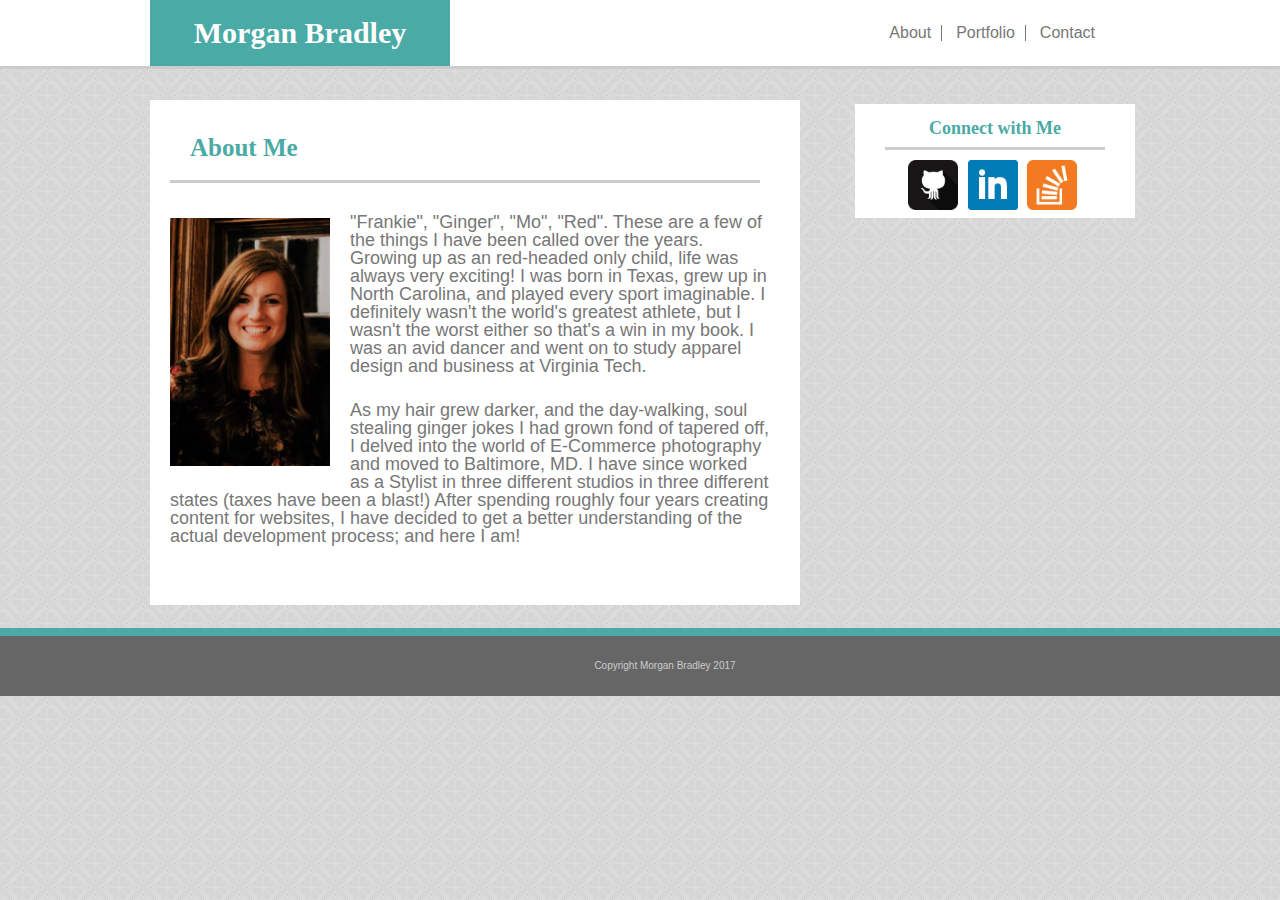
<file: index.html>
<!DOCTYPE html>
<html lang="en-us">

<head>
    <meta charset="UTF-8">
    <title>Basic-Portfolio</title>
    
    <!-- Reset CSS Link -->
    <link rel="stylesheet" type="text/css" href="assets/css/reset.css">
    
    <!-- style.css Link -->
    <link rel="stylesheet" type="text/css" href="assets/css/style.css">
</head>

<body>
    <!-- Header -->
    <header>

        <!-- Nav Bar -->
        <!-- Includes list of links to home/about page (index.html), portfolio (portfolio.html), and contact (contact.html) -->
        <nav>
            <ul>
                <li class="ab"><a href="index.html">About</a></li>
                <li class="port"><a href="portfolio.html">Portfolio</a></li>
                <li class="con"><a href="contact.html">Contact</a></li>
            </ul>

            <!-- Heading -->
            <h1>Morgan Bradley</h1>
        </nav>

    </header>

    <!-- About Me Section -->
    <!-- Includes a photo and 2 paragraphs -->
    <section>
        <h2>About Me</h2>

        <img class="me" src="assets/images/me3.jpg" alt="me">

        <p class="p1">"Frankie", "Ginger", "Mo", "Red". These are a few of the things I have been called over the years. Growing up as an red-headed only child, life was always very exciting! I was born in Texas, grew up in North Carolina, and played every sport imaginable.
            I definitely wasn't the world's greatest athlete, but I wasn't the worst either so that's a win in my book. I was an avid dancer and went on to study apparel design and business at Virginia Tech. </p>
        <br>
        <p class="p2">As my hair grew darker, and the day-walking, soul stealing ginger jokes I had grown fond of tapered off, I delved into the world of E-Commerce photography and moved to Baltimore, MD. I have since worked as a Stylist in three different studios
            in three different states (taxes have been a blast!) After spending roughly four years creating content for websites, I have decided to get a better understanding of the actual development process; and here I am!</p>

    </section>

    <!-- Connect Section -->
    <!-- Includes links to GitHub, LinkedIn, and Stack Overflow -->
    <aside>
        <h3>Connect with Me</h3>

        <a href="https://github.com/mfbradley" target="_blank"><img class="gh" src="assets/images/if_github2_252065.png" alt="GitHub" border="0"></a>
        <a href="https://www.linkedin.com/in/morgan-bradley-69020534/" target="_blank"><img class="gh" src="assets/images/if_square-linkedin_317725.png" alt="LinkedIn" border="0"></a>
        <a href="https://stackoverflow.com/users/8749226/morgan-bradley?tab=profile" target="_blank"><img class="gh" src="assets/images/if_overflow_386674.png" alt="StackOverflow" border="0"></a>
    </aside>

    <!-- Footer -->
    <footer>Copyright Morgan Bradley 2017</footer>

</body>

</html>
</file>
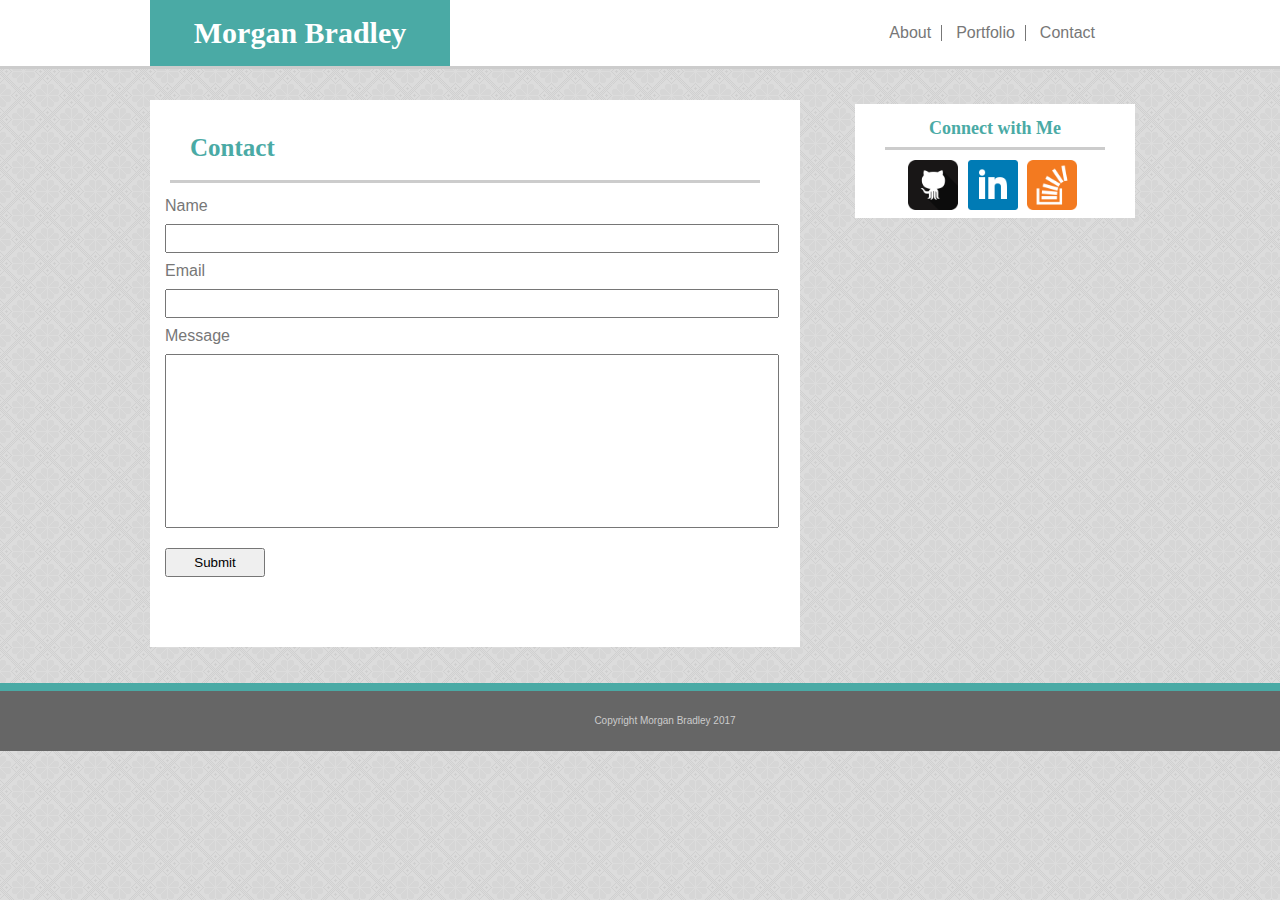
<file: contact.html>
<!DOCTYPE html>
<html lang="en-us">

<head>
    <meta charset="UTF-8">
    <Title>Contact</Title>
    
    <!-- reset.css Stylesheet Link -->
    <link rel="stylesheet" type="text/css" href="assets/css/reset.css">
    
    <!-- style.css Link -->
    <link rel="stylesheet" type="text/css" href="assets/css/style.css">
</head>

<body>
    <!-- Header -->
    <header>

        <!-- Nav Bar -->
        <!-- Includes list of links to home/about page (index.html), portfolio (portfolio.html), and contact (contact.html) -->
        <nav>
            <ul>
                <li class="ab"><a href="index.html">About</a></li>
                <li class="port"><a href="portfolio.html">Portfolio</a></li>
                <li class="con"><a href="contact.html">Contact</a></li>
            </ul>

            <!-- Heading -->
            <h1>Morgan Bradley</h1>
        </nav>

    </header>

    <!-- Contact Section -->
    <!-- Includes form with input fields for name, e-mail, and message -->
    <section>
        <h2>Contact</h2>
        <form>
            Name<br>
            <input type="text" name="name" /><br> Email <br>
            <input type="text" name="email" /><br> Message
            <br>
            <input class="message" type="text" name="message" /><br>
            <input class="submit" type="submit" value="Submit" />
        </form>
    </section>

    <!-- Connect Section -->
    <!-- Includes links to GitHub, LinkedIn, and Stack Overflow -->
    <aside>
        <h3>Connect with Me</h3>

        <a href="https://github.com/mfbradley" target="_blank"><img class="gh" src="assets/images/if_github2_252065.png" alt="GitHub" border="0"></a>
        <a href="https://www.linkedin.com/in/morgan-bradley-69020534/" target="_blank"><img class="gh" src="assets/images/if_square-linkedin_317725.png" alt="LinkedIn" border="0"></a>
        <a href="https://stackoverflow.com/users/8749226/morgan-bradley?tab=profile" target="_blank"><img class="gh" src="assets/images/if_overflow_386674.png" alt="StackOverflow" border="0"></a>
    </aside>

    <!-- Footer -->
    <footer class="footcontact">Copyright Morgan Bradley 2017</footer>

</body>

</html>
</file>
<file: assets/css/style.css>
/* Body - tiled background image */
body {
    margin: auto;
    background-image: url("../images/norwegian_rose.png");
}

/* -----Nav Bar----- */
nav {
    color: #777;
    background-color: #fff;
    text-align: right;
    float: right;
    width: 100%;
    padding: 25px;
    border-bottom: solid;
    border-bottom-color: #ccc;
    border-color: lighter;
}

nav a {
    text-decoration: none;
    color: #777777;
}

li {
    display: inline-block;
    text-align: center;
    padding-left: 10px;
    padding-right: 10px;
    font-family: Arial, "Helvetica Neue, Helvetica, sans-serif";
    position: relative;
    right: 150px;

}

.ab {
    border-right: solid;
    border-width: 1px;
    border-right-color: #777;
}

.port {
    border-right: solid;
    border-width: 1px;
    border-right-color: #777
}

/* Heading (Morgan Bradley) */
h1 {
    color: #fff;
    background-color: #4aaaa5;
    font-size: 30px;
    font-weight: bold;
    font-family: Georgia, Times, "Times New Roman", serif;
    width: 300px;
    text-align: center;
    z-index: 1;
    float: left;
    position: absolute;
    top: 0px;
    left: 150px;
    padding-top: 18px;
    padding-bottom: 18px;
}
/* -----End Nav Bar----- */


/* -----Main Section for each page----- */
section {
    width: 650px;
    position: absolute;
    top: 100px;
    left: 150px;
    border: hidden;
    background-color: #fff;
    padding-bottom: 60px;
}

h2 {
    color: #4aaaa5;
    background-color: #fff;
    font-family: Georgia, Times, "Times New Roman", serif;
    font-weight: bold;
    font-size: 25px;
    padding: 20px;
    border-bottom: solid;
    border-bottom-color: #ccc;
    margin: 15px;
    width: 550px;
    position: relative;
    left: 5px;
}

/* Image w/in Main Section */
.me {
    width: 160px;
    float: left;
    margin: 20px;
}

/* All Paragraphs */
p {
    color: #777;
    font-family: Arial, "Helvetica Neue", Helvetica, sans-serif;
    font-size: 18px;
    margin-left: 20px;
    margin-right: 30px;
}

.p1 {
    margin-top: 30px;
}

.p2 {
    margin-top: 10px;
}
/* -----End Main Section----- */

/* Connect with Me Aside */
aside {
    width: 270px;
    float: right;
    position: relative;
    top: 20px;
    right: 130px;
    color: #4aaaa5;
    background-color: #fff;
    font-family: Georgia, Times, "Times New Roman", serif;
    font-weight: bold;
    font-size: 18px;
    text-align: center;
    padding: 5px;
    margin: 15px;
}

h3 {
    padding: 10px;
    border-bottom: solid;
    border-bottom-color: #ccc;
    width: 200px;
    margin-left: 25px;
}

/* GitHub Image */
.gh {
    height: 50px;
    width: 50px;
    margin-top: 10px;
    margin-right: 5px;
}

footer {
    color: #ccc;
    background-color: #666666;
    text-align: center;
    width: 100%;
    padding: 25px;
    float: left;
    font-family: Arial, "Helvetica Neue", Helvetica, sans-serif;
    font-size: 10px;
    border-top: solid;
    border-top-color: #4aaaa5;
    border-top-width: 8px;
    position: relative;
    top: 415px;

}


/* -----Contact Page----- */
form {
    color: #777;
    position: relative;
    left: 15px;
    font-family: Arial, "Helvetica Neue", Helvetica, sans-serif;

}

input {
    width: 600px;
    padding: 5px;
    margin-top: 10px;
    margin-bottom: 10px;
}

.message {
    padding-bottom: 150px;
}

.submit {
    width: 100px;
}
/* -----End Contact Page----- */

/* -----Portfolio Page----- */
.stock {
    float: left;
    width: 200px;
    height: 180px;
    border: hidden;
    position: relative;
    left: 80px;
    margin: 20px;
}

/* Name Tags*/
.hangman,
.RPGgame,
.Trivia,
.InfoWidget,
.RockPaperScissors {
    color: #fff;
    text-align: center;
    font-family: Arial, "Helvetica Neue", Helvetica, sans-serif;
    background-color: #4aaaa5;
    padding: 10px;
    margin: 5px;
    width: 180px;
    float: left;
    z-index: 1;
    position: absolute;
}

/* Image Placeholders */
.hangman {
    position: absolute;
    top: 240px;
    left: 95px;
}

.RPGgame {
    position: absolute;
    top: 240px;
    left: 335px;
}

.Trivia {
    position: absolute;
    top: 460px;
    left: 95px;
}

.InfoWidget {
    position: absolute;
    top: 460px;
    left: 335px;
}

.RockPaperScissors {
    position: absolute;
    top: 680px;
    left: 95px;
}

.portfoot {
    position: relative;
    top: 675px;
}

.footcontact {
    position: relative;
    top: 470px;
}
/* -----End Portfolio Page----- */
</file>
